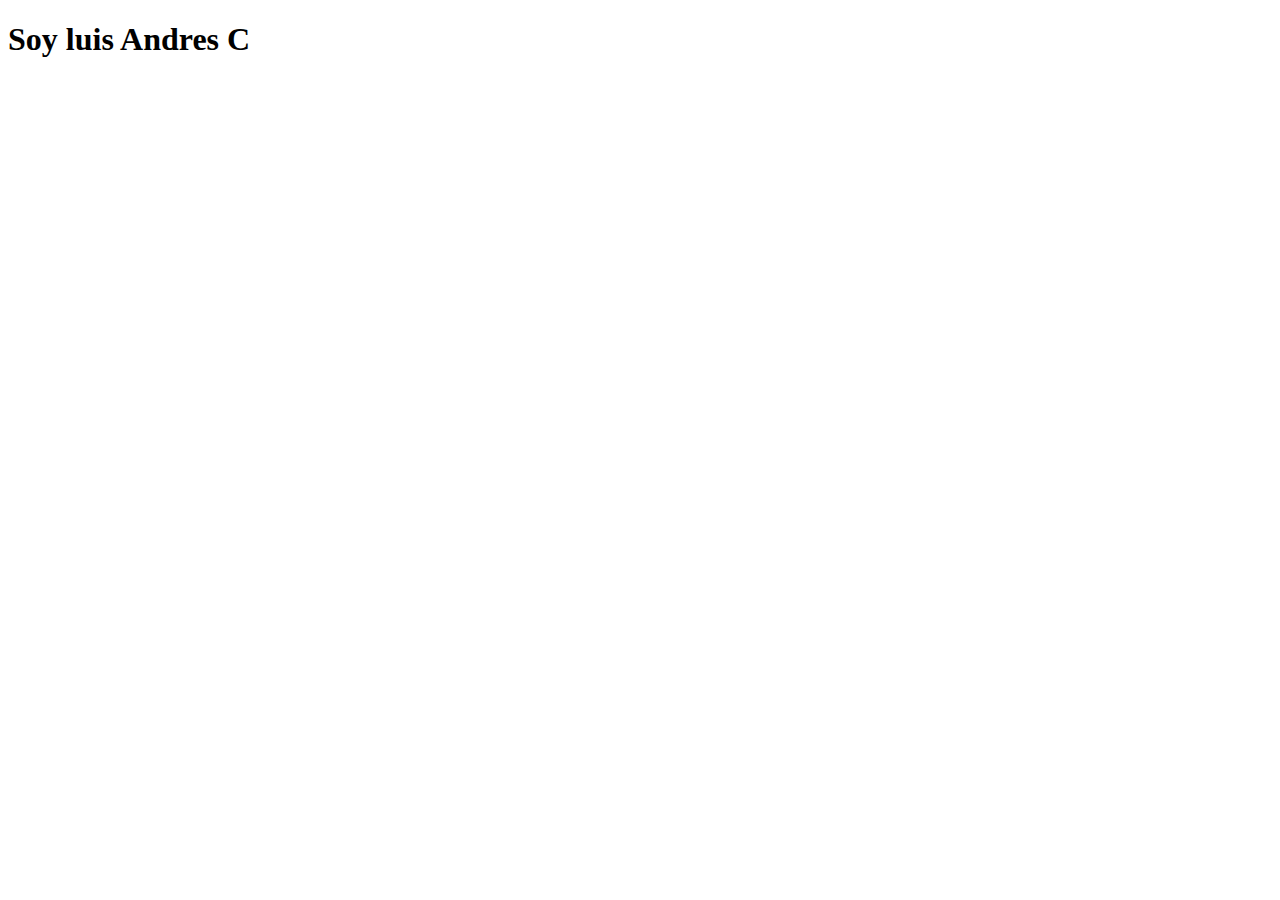
<file: Colonia.html>
<!DOCTYPE html>
<html lang="en">

<head>
  <meta charset="UTF-8">
  <meta name="viewport" content="width=device-width, initial-scale=1.0">
  <title>Pagina Luis A Colonia D</title>
</head>

<body>

  <h1>Soy luis Andres C</h1>

</body>

</html>
</file>
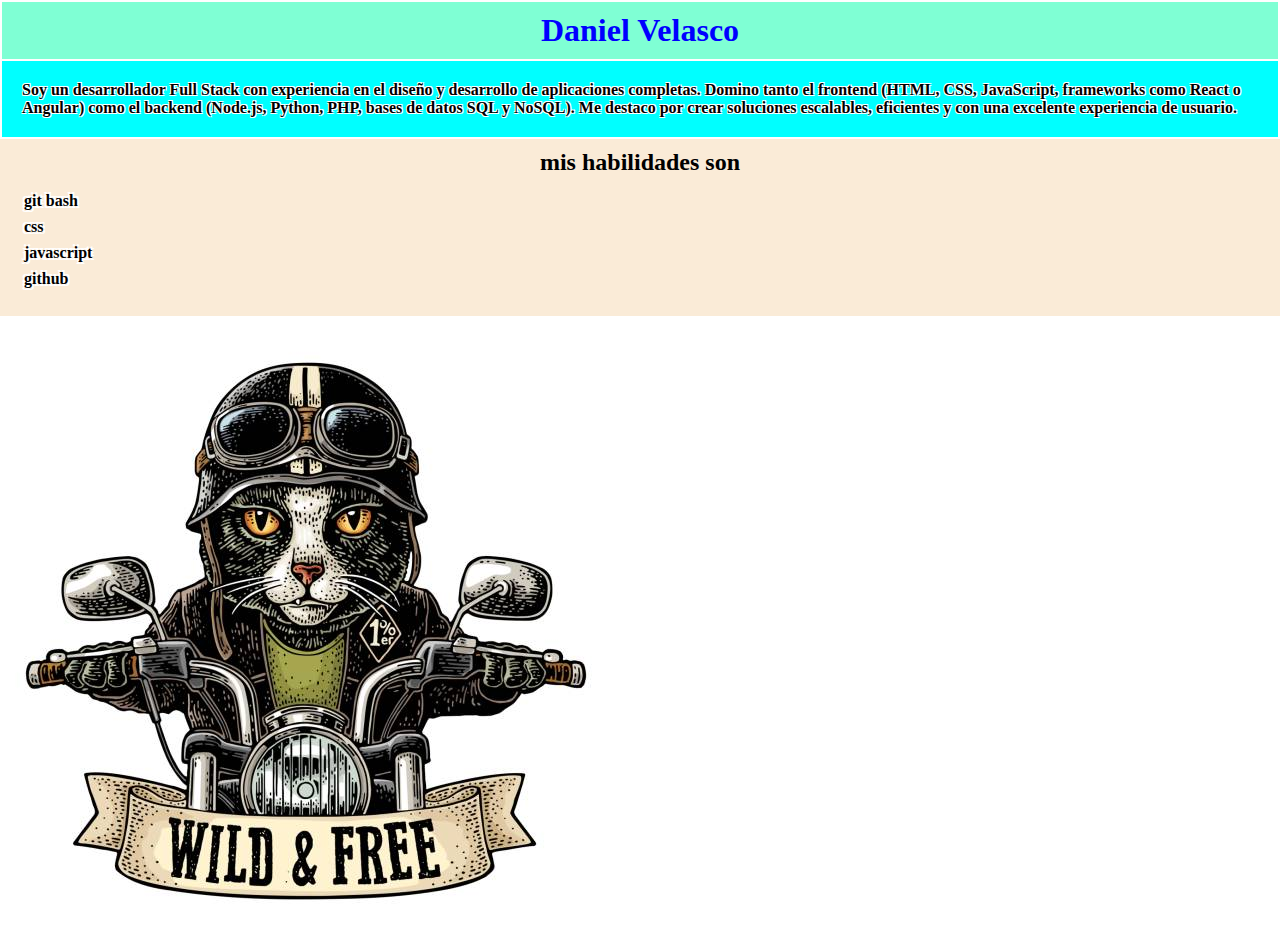
<file: Daniel.html>
<!DOCTYPE html>
<html lang="en">
<head>
    <meta charset="UTF-8">
    <meta name="viewport" content="width=device-width, initial-scale=1.0">
    <title>Daniel Velasco</title>
    <link rel="stylesheet" href="css/css.css">
</head>
<body>
    <h1 class="tittle"> Daniel Velasco </h1>
    <p class="descripcion">Soy un desarrollador Full Stack con experiencia en el diseño y desarrollo de aplicaciones completas. Domino tanto el frontend (HTML, CSS, JavaScript, frameworks como React o Angular) como el backend (Node.js, Python, PHP, bases de datos SQL y NoSQL). Me destaco por crear soluciones escalables, eficientes y con una excelente experiencia de usuario.</p>
    <div class="box">
        <ul class="habilidades">
            <h2 id="titulo_habilidades">mis habilidades son</h2>
            <li>git bash</li>
            <li>css</li>
            <li>javascript</li>
            <li>github</li>
            <li></li>
        </ul>
    </div>
    
    <img src="img/istockphoto-1153494725-612x612.jpg" alt="">
</body>
</html>
</file>
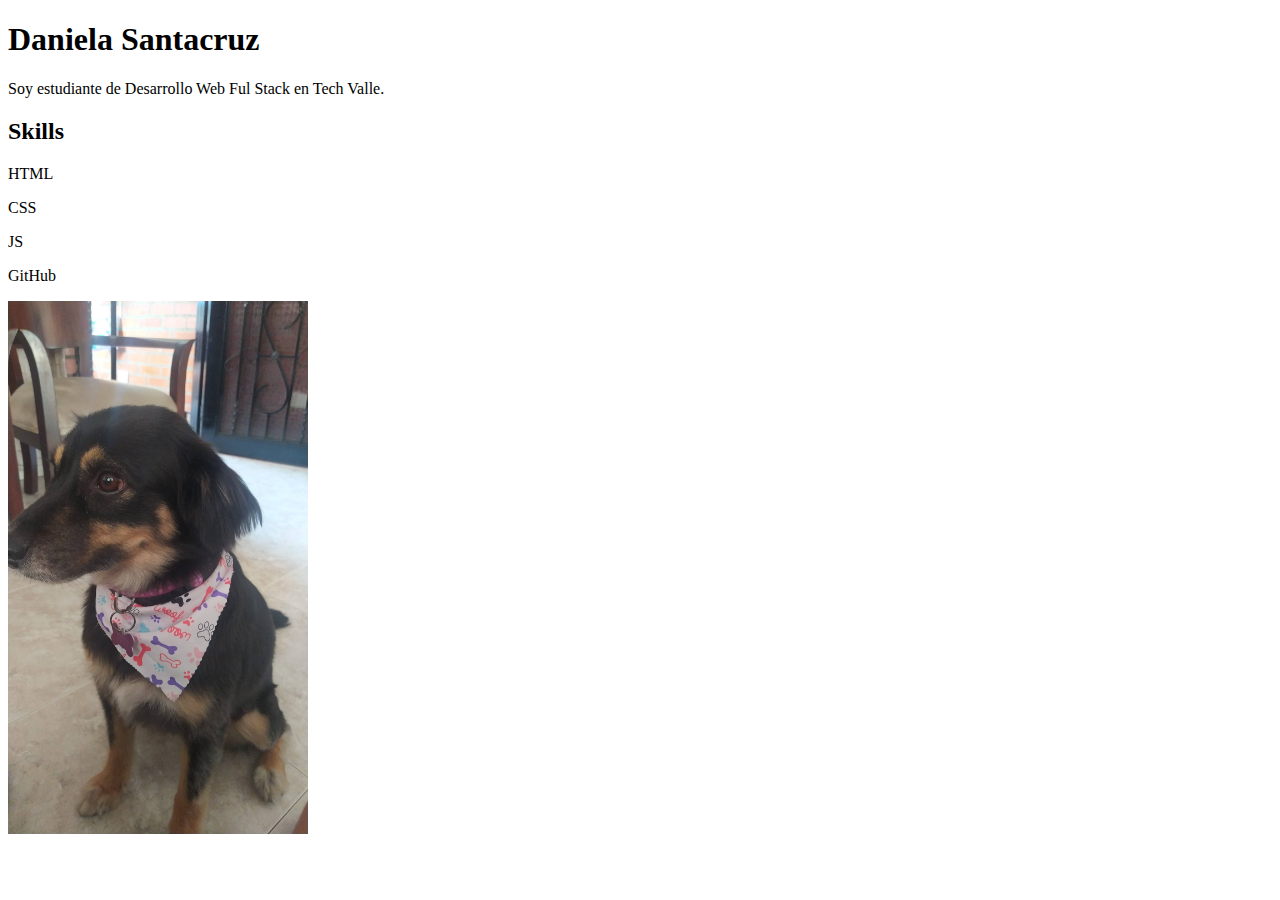
<file: DanielaS.html>
<!DOCTYPE html>
<html lang="en">
<head>
    <meta charset="UTF-8">
    <meta name="viewport" content="width=device-width, initial-scale=1.0">
    <title>Daniela Santacruz</title>
</head>
<body>
    <h1>Daniela Santacruz</h1>
    <p>Soy estudiante de Desarrollo Web Ful Stack en Tech Valle.</p>
    <h2>Skills</h2>
    <p>HTML</p>
    <p>CSS</p>
    <p>JS</p>
    <p>GitHub</p>
    <img src="./img/Toti.jpeg" alt="Toti" width="300">
</body>
</html>
</file>
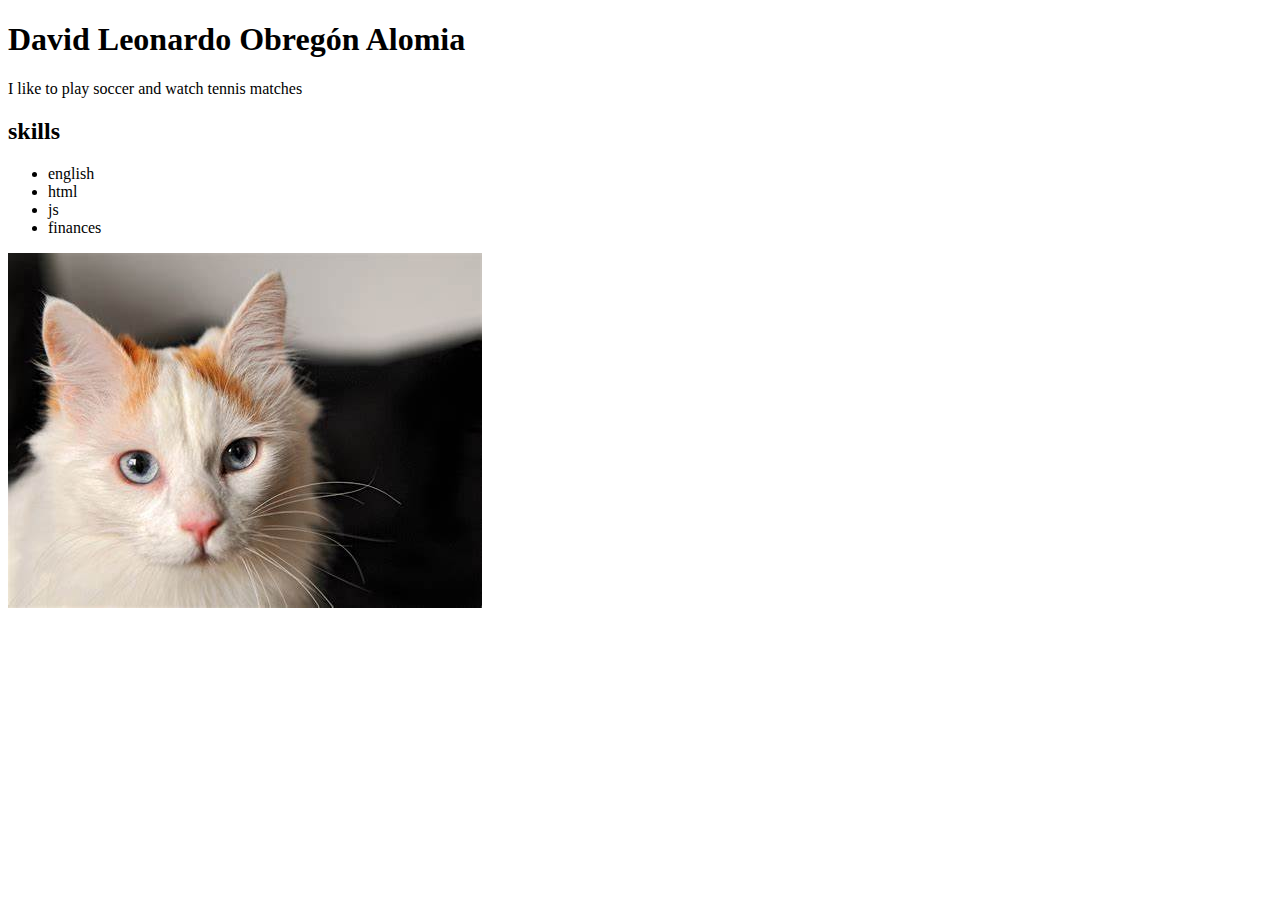
<file: david.html>
<!DOCTYPE html>
<html lang="en">
<head>
  <meta charset="UTF-8">
  <meta name="viewport" content="width=device-width, initial-scale=1.0">
  <title>David Leonardo Obregón</title>
</head>
<body>
  <h1>
    David Leonardo Obregón Alomia
  </h1>
  <P>I like to play soccer and watch tennis matches</P>
  <h2>skills</h2>
  
    <ul>
      <li>english</li>
      <li>html</li>
      <li>js</li>
      <li>finances</li>
    </ul>
  <img src="/img/gato turco.jpg" alt="error">
</body>
</html>
</file>
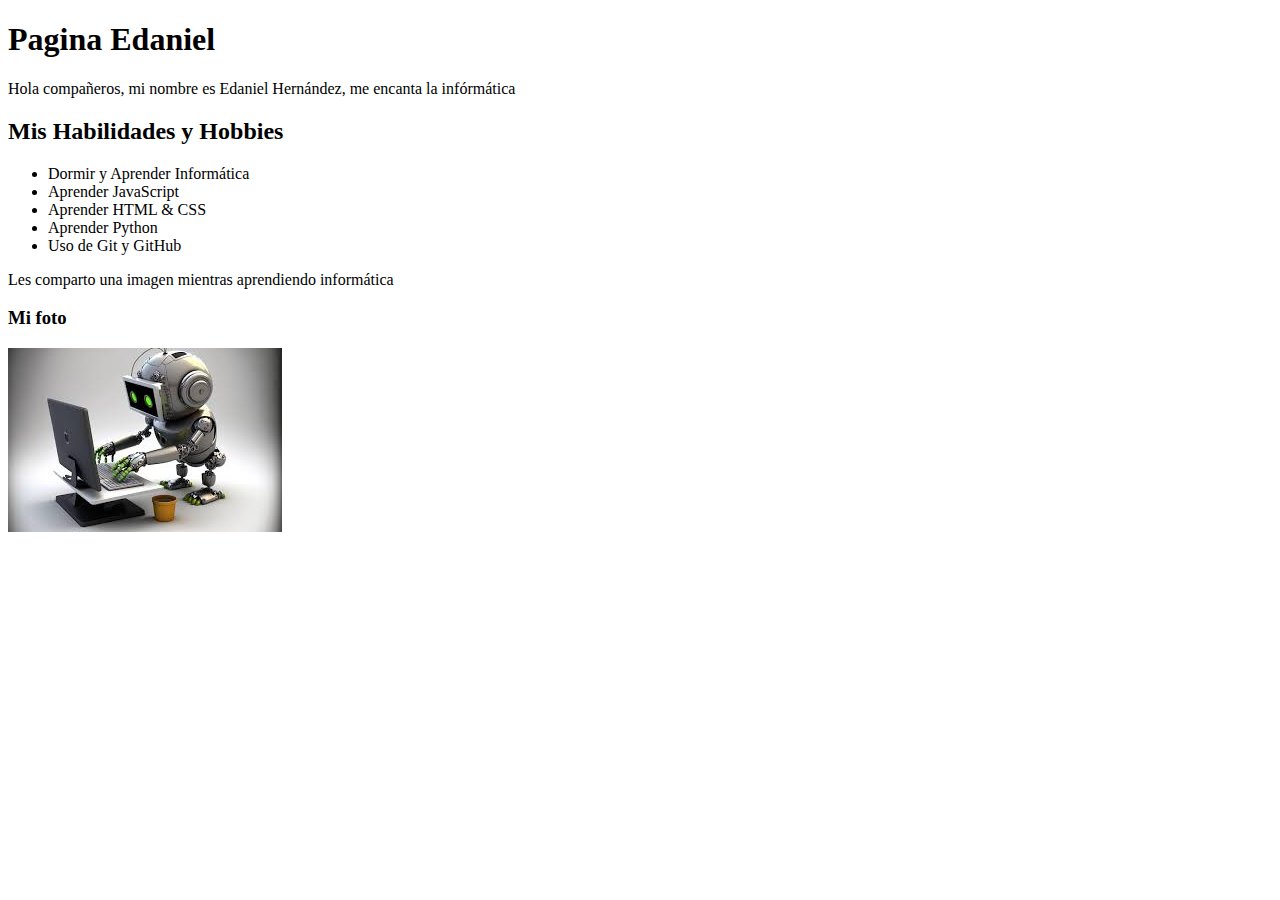
<file: Edanielh.html>
<!DOCTYPE html>
<html lang="es">
<head>
<body>
        <h1>Pagina Edaniel</h1>
        </header>
            <p> Hola compañeros, mi nombre es Edaniel Hernández, me encanta la infórmática</p>
            <h2>Mis Habilidades y Hobbies</h2>
            <div class="skills">
                <ul>
                    <li>Dormir y Aprender Informática</li>
                    <li>Aprender JavaScript</li>
                    <li>Aprender HTML & CSS</li>
                    <li>Aprender Python</li>
                    <li>Uso de Git y GitHub</li>
                </ul>
                <p>Les comparto una imagen mientras aprendiendo informática</p>
            </div>
    
            <div class="image-container">
                <h3>Mi foto</h3>
                <img src="./img/robot progra.jpg" alt="Mi foto">
            </div>
</body>
</html>
</file>
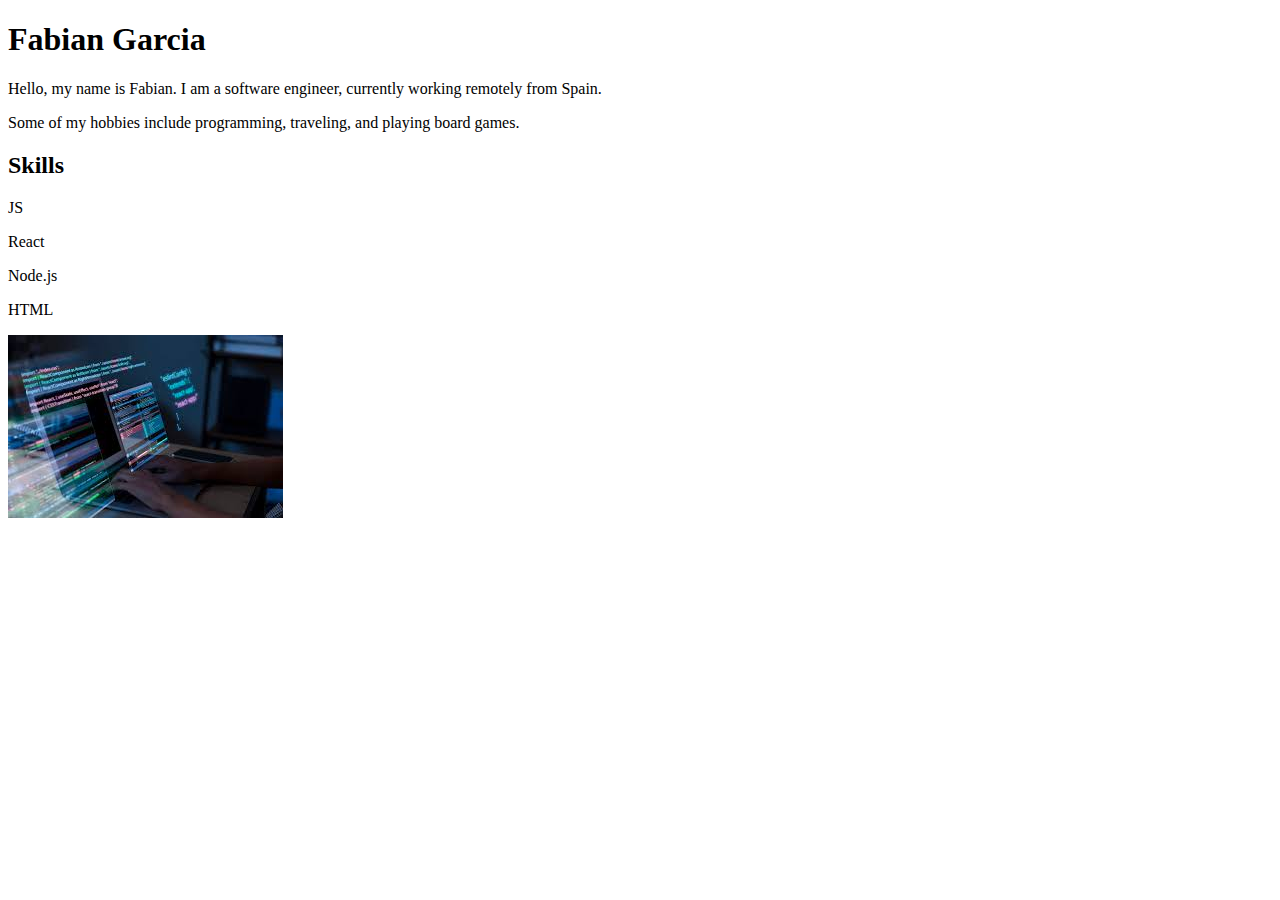
<file: inicio.html>
<!DOCTYPE html>
<html lang="en">
<head>
    <meta charset="UTF-8">
    <meta name="viewport" content="width=device-width, initial-scale=1.0">
    <title>Fabian Garcia</title>
</head>
<body>
    <h1>Fabian Garcia</h1>
    <p>Hello, my name is Fabian. I am a software engineer, currently working remotely from Spain.</p>
    <p>Some of my hobbies include programming, traveling, and playing board games.</p>
    
    <h2>Skills</h2>
    <p>JS</p>
    <p>React</p>
    <p>Node.js</p>
    <p>HTML</p>

    <img src="img/fabianGarcia.jpeg" alt="Acerca de fabian">
    
</body>
</html>
</file>
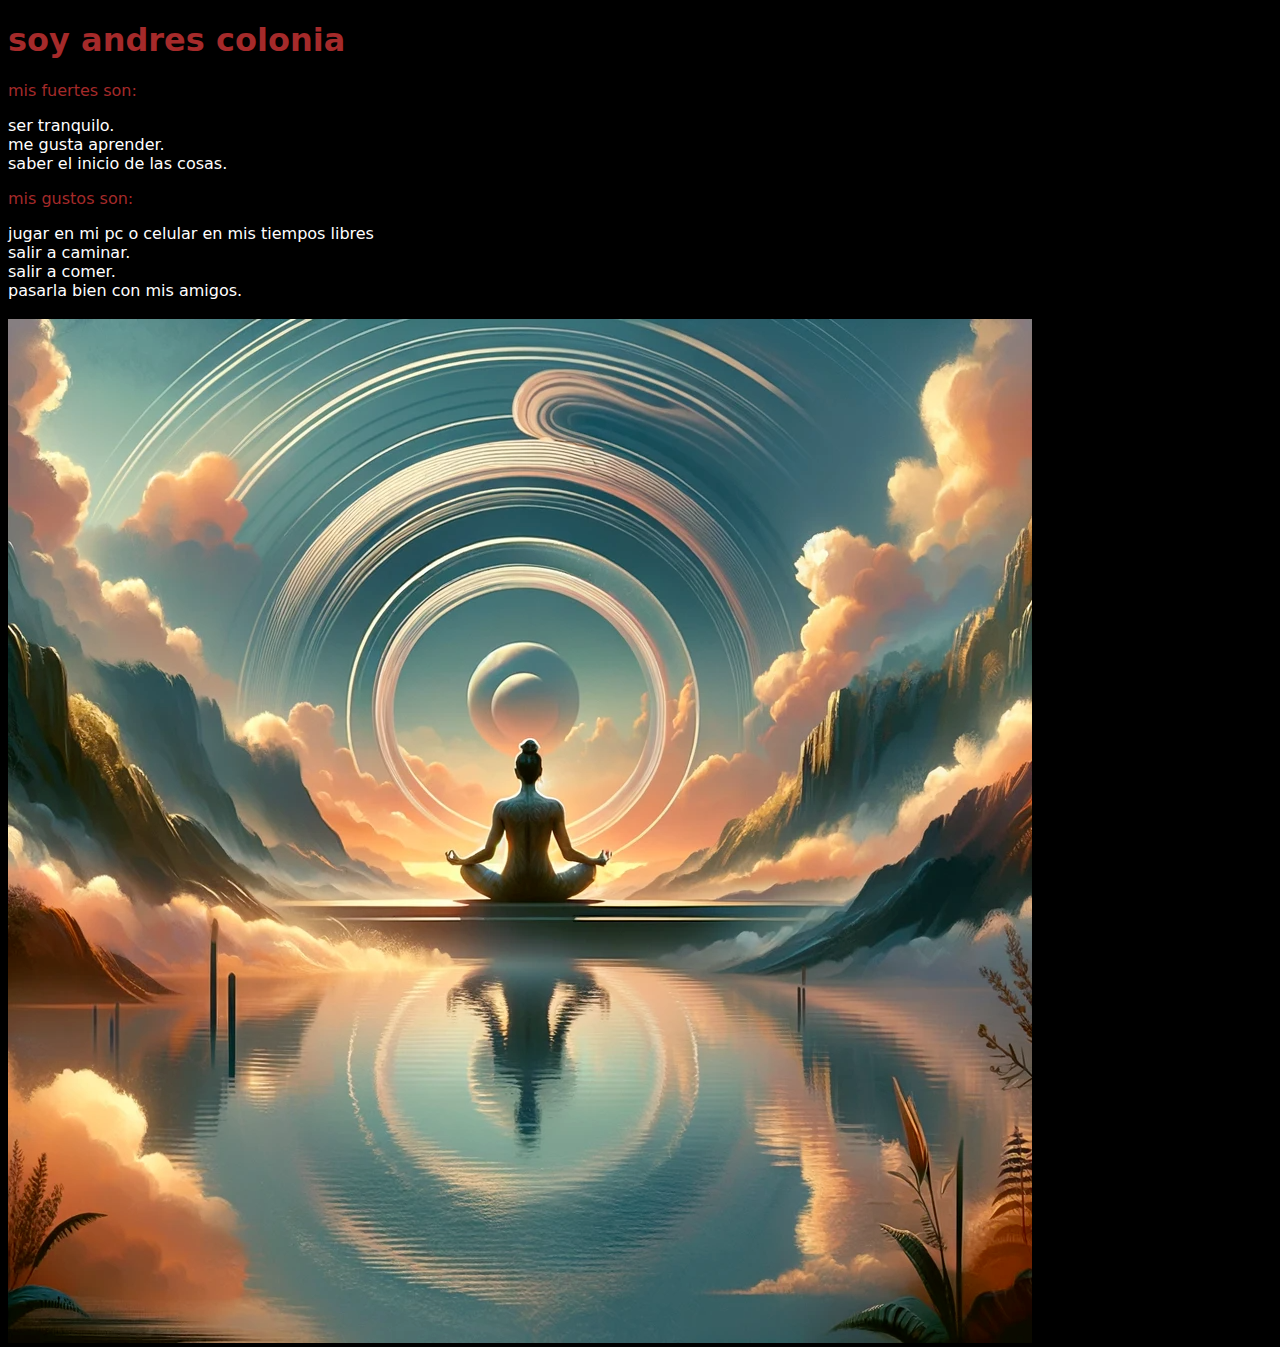
<file: Luand.html>
<!DOCTYPE html>
<html lang="es">

<head>
  <meta charset="UTF-8">
  <meta name="viewport" content="width=device-width, initial-scale=1.0">
  <title>Luis Andres CD</title>
  <link rel="stylesheet" href="css/luand.css">
</head>

<body style="background-color: rgb(0 0 0 / 5)" ;>

  <h1>soy andres colonia</h1>

  <p>mis fuertes son:</p>

  <li>ser tranquilo.</li>
  <li>me gusta aprender.</li>
  <li>saber el inicio de las cosas.</li>

  <p>mis gustos son:</p>

  <li>jugar en mi pc o celular en mis tiempos libres</li>
  <li>salir a caminar.</li>
  <li>salir a comer.</li>
  <li>pasarla bien con mis amigos.</li>

  <br>
  <div class="hero">

    <img src="img/serenidad.png" alt="serenidad">
  
  </div>

</body>

</html>
</file>
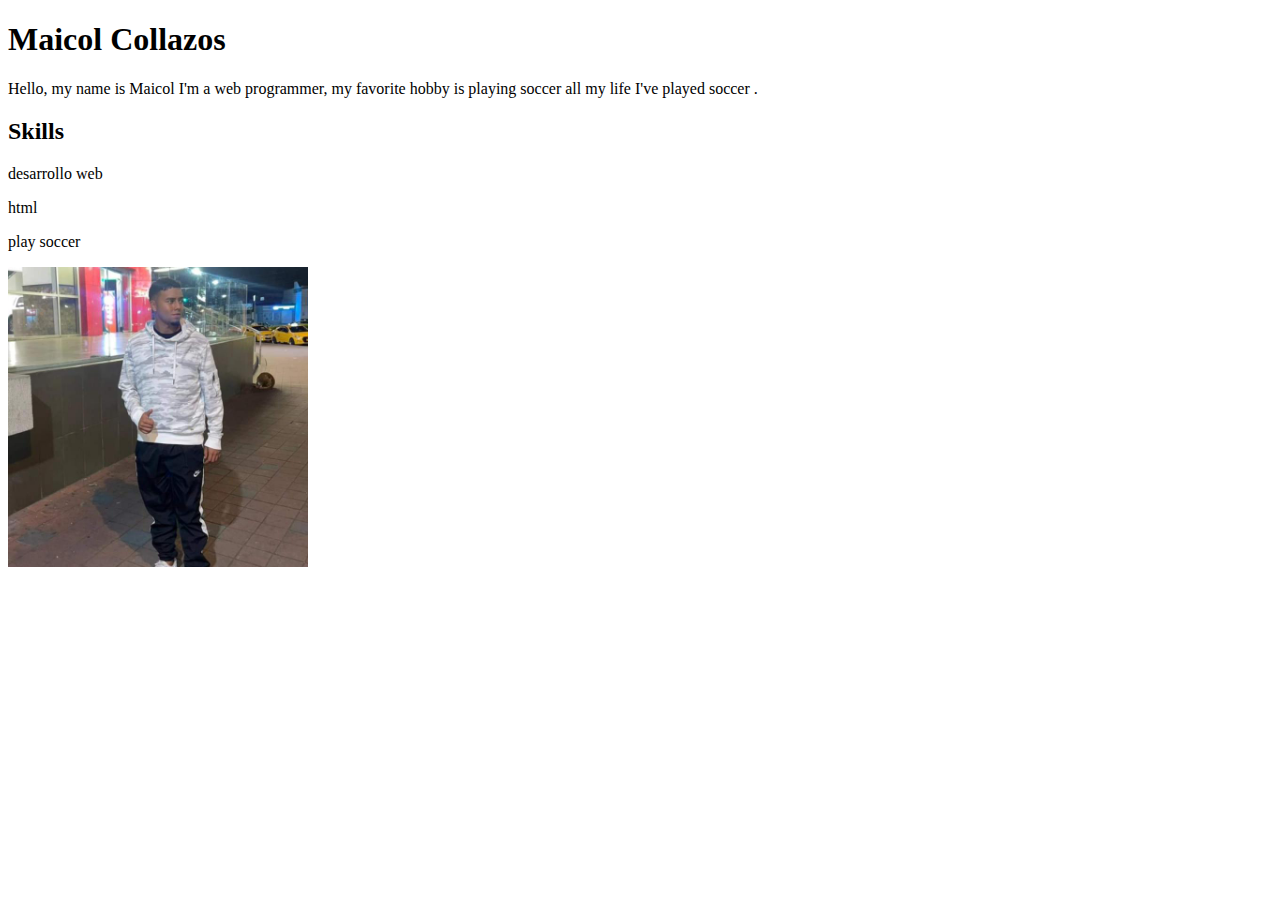
<file: maicol.html>
<!DOCTYPE html>
<html lang="en">
<head>
    <meta charset="UTF-8">
    <meta name="viewport" content="width=device-width, initial-scale=1.0">
    <title>Maicol Collazos</title>
</head>
<body>
    <h1>Maicol Collazos</h1>
    <p>Hello, my name is Maicol I'm a web programmer,
     my favorite hobby is playing soccer all my life I've played soccer .</p>
    
    <h2>Skills</h2>
    <p>desarrollo web</p>
    <p>html</p>
    <p>play soccer</p>
    </p>
    <img src="img/Maicolcollazos.jpg" alt="Acerca de Maicol" width="300">
</body>
</html>
</file>
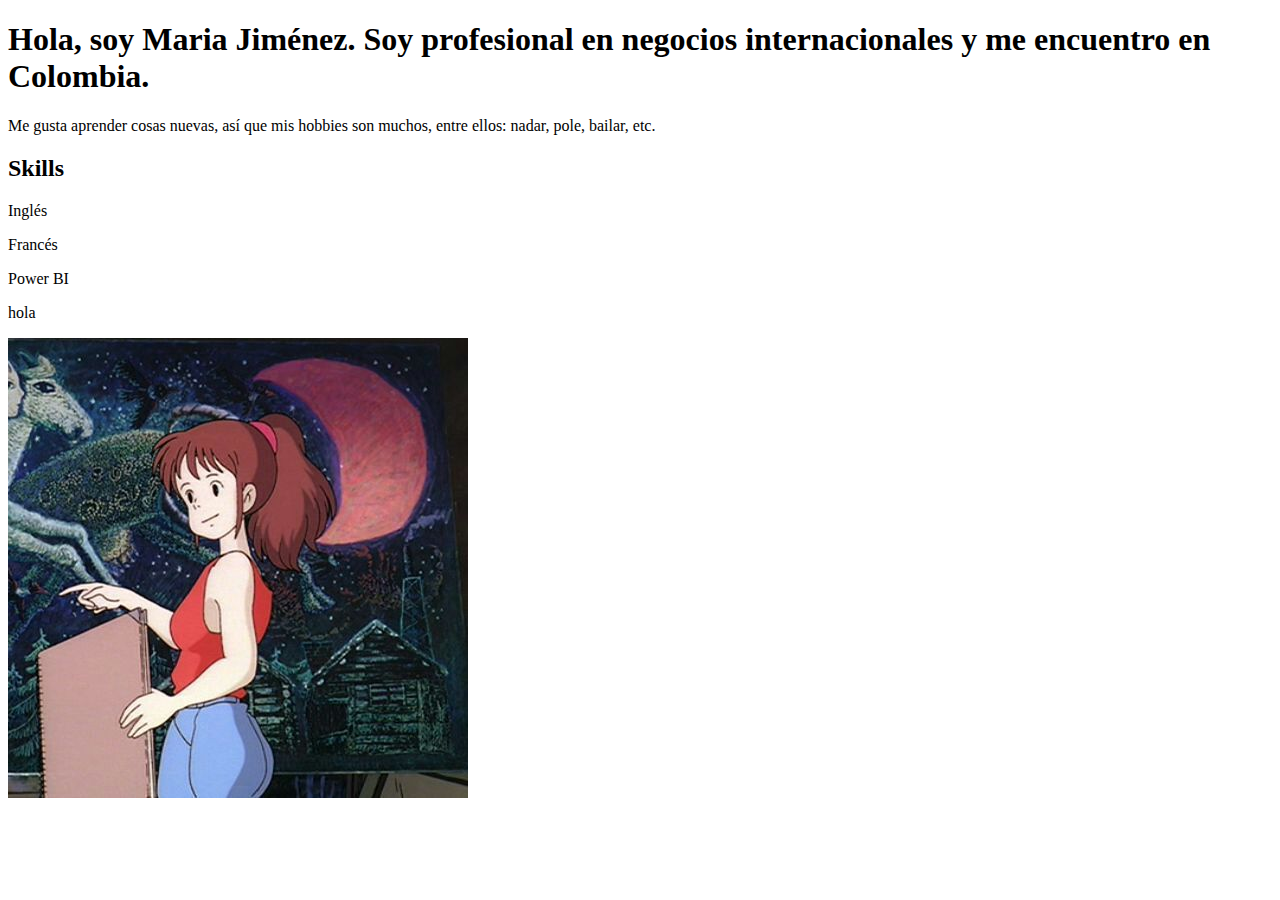
<file: maria.html>
<!DOCTYPE html>
<html lang="en">
<head>
    <meta charset="UTF-8">
    <meta name="viewport" content="width=device-width, initial-scale=1.0">
    <title>Taller</title>
</head>
<body>
    <h1>Hola, soy Maria Jiménez. Soy profesional en negocios internacionales y me encuentro en Colombia.</h1>
    <p>Me gusta aprender cosas nuevas, así que mis hobbies son muchos, entre ellos: nadar, pole, bailar, etc.</p>
    <h2>Skills</h2>
    <p>Inglés</p>
    <p>Francés</p>
    <p>Power BI</p>
    <p>hola</p>
    <img src="img/mj.jpg" alt="no soy yo">

</body>
</html>
</file>
<file: css/css.css>
*{
    padding: 0;
    margin: 0;
}

.tittle{
    background-color: aquamarine;
    text-align: center;
    color:blue;
    font-weight: bold;
    padding: 10px;
    margin: 2px;
}

.descripcion{
    color: black;
    padding: 10px;
    text-shadow: 
        -1px -1px 0 #fff,  
        1px -1px 0 #fff,
        -1px 1px 0 #fff,
        1px 1px 0 #fff;
    margin: 2px;
    padding: 20px;
    font-weight: bold;
    background-color:aqua;
}

.habilidades{
    background-color:antiquewhite;
    box-sizing: border-box;
}
#titulo_habilidades{
    text-align: center;
    padding: 10px;
}
 li{
    text-shadow: 
        -2px -2px 0 #fff,  
        2px -2px 0 #fff,
        -2px 2px 0 #fff,
        2px 2px 0 #fff;
    font-weight: bold;
    padding: 2px;
    margin: 4px;
    align-items: center;
    padding-left: 20px
}
</file>
<file: css/luand.css>
html {
    font-family: system-ui;
  }
  a {
    text-decoration: none;
  }

  li {
    list-style: none;
  }

  h1{
    color: brown;
  }
  p{
    color: brown;
  }

  li{
    color: #fff;
  }

  .hero{
    width: 20px;
    height: 10px;
    background-size: cover;
    max-width: 100%;
  }
</file>
